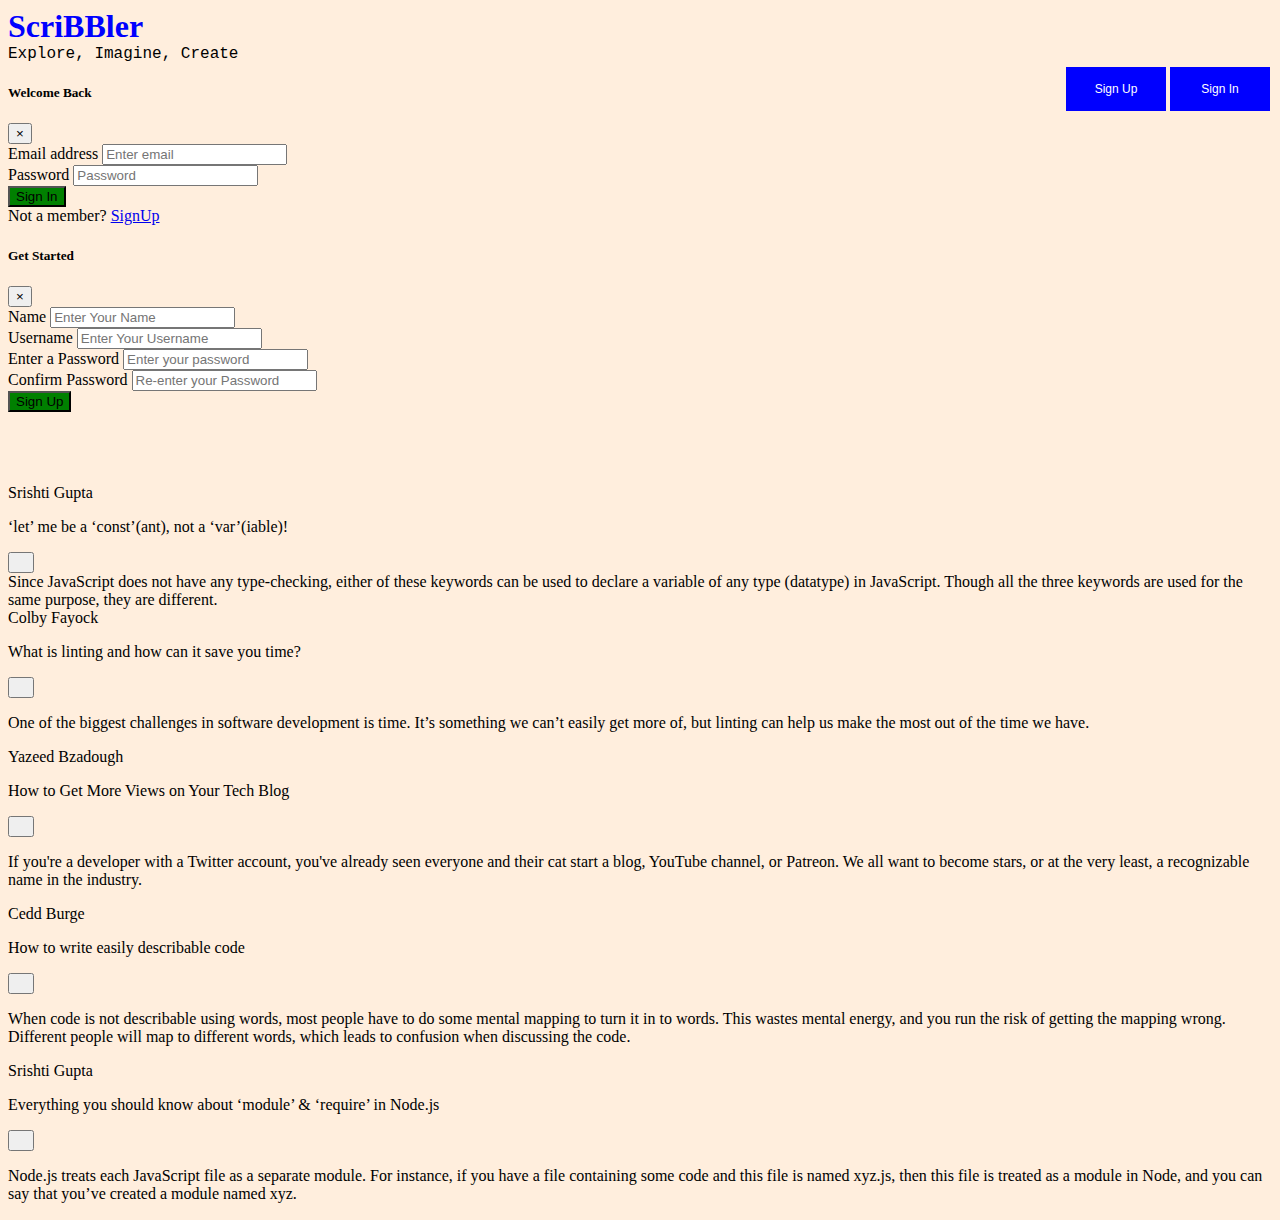
<file: html/postslist.html>
<!DOCTYPE html>
<html>

<head>
    <!-- TODO: Include Font Awesome file here -->
    <!-- TODO: Include Google Fonts file here -->
    <meta charset="utf-8" />
    <meta http-equiv="X-UA-Compatible" content="IE=edge">
    <title>ScriBBler</title>
    <link rel="stylesheet" href="https://cdnjs.cloudflare.com/ajax/libs/font-awesome/4.7.0/css/font-awesome.min.css">
    <link rel="stylesheet" href="https://stackpath.bootstrapcdn.com/bootstrap/4.1.3/css/bootstrap.min.css"
        integrity="sha384-MCw98/SFnGE8fJT3GXwEOngsV7Zt27NXFoaoApmYm81iuXoPkFOJwJ8ERdknLPMO" crossorigin="anonymous">
    <script src="https://code.jquery.com/jquery-3.3.1.slim.min.js"
        integrity="sha384-q8i/X+965DzO0rT7abK41JStQIAqVgRVzpbzo5smXKp4YfRvH+8abtTE1Pi6jizo"
        crossorigin="anonymous"></script>
    <script src="https://cdnjs.cloudflare.com/ajax/libs/popper.js/1.14.3/umd/popper.min.js"
        integrity="sha384-ZMP7rVo3mIykV+2+9J3UJ46jBk0WLaUAdn689aCwoqbBJiSnjAK/l8WvCWPIPm49"
        crossorigin="anonymous"></script>
    <script src="https://stackpath.bootstrapcdn.com/bootstrap/4.1.3/js/bootstrap.min.js"
        integrity="sha384-ChfqqxuZUCnJSK3+MXmPNIyE6ZbWh2IMqE241rYiqJxyMiZ6OW/JmZQ5stwEULTy"
        crossorigin="anonymous"></script>
    <link rel="stylesheet" href="../styles/postslist.css">
    <script src="../scripts/postslist.js"></script>
</head>

<body>
    <!-- TODO: Include code for header here -->

    <div>
        <h1>ScriBBler</h1>
        <h4>Explore, Imagine, Create</h4>
        <button type="button" class="button SignIn" data-toggle="modal" data-target="#signInModal" id="sign-in-button">
            Sign In
        </button>
        <button type="button" class="button SignUp" data-toggle="modal" data-target="#signUpModal" id="sign-up-button">
            Sign Up
        </button>
        <!-- Modal for signIn -->
        <div class="modal fade" id="signInModal" tabindex="-1" role="dialog" aria-labelledby="signInModalLabel"
            aria-hidden="true">
            <div class="modal-dialog" role="document">
                <div class="modal-content">
                    <div class="modal-header">
                        <h5 class="modal-title" id="signInModalLabel">Welcome Back</h5>
                        <button type="button" class="close" data-dismiss="modal" aria-label="Close">
                            <span aria-hidden="true">&times;</span>
                        </button>
                    </div>
                    <div class="modal-body">
                        <form class="needVerification">
                            <div class="form-group">
                                <label for="exampleInputEmail1">Email address</label>
                                <input type="email" class="form-control" id="exampleInputEmail1"
                                    aria-describedby="emailHelp" placeholder="Enter email" required>
                            </div>
                            <div class="form-group">
                                <label for="exampleInputPassword1">Password</label>
                                <input type="password" class="form-control" id="exampleInputPassword1"
                                    placeholder="Password" required>
                            </div>
                            <button type="submit" class="btn btn-primary btn-lg btn-block">Sign In</button>
                            <div class="form-signup-redirect">
                                Not a member? <a href="#signUpModalLabel" data-toggle="modal"
                                    data-target="#signUpModal">SignUp</a>
                            </div>
                        </form>
                    </div>
                    <div class="modal-footer">
                    </div>
                </div>
            </div>
        </div>
        <!-- Modal for signUp-->
        <div class="modal fade" id="signUpModal" tabindex="-1" role="dialog" aria-labelledby="signUpModalLabel"
            aria-hidden="true">
            <div class="modal-dialog" role="document">
                <div class="modal-content">
                    <div class="modal-header">
                        <h5 class="modal-title" id="signUpModalLabel">Get Started</h5>
                        <button type="button" class="close" data-dismiss="modal" aria-label="Close">
                            <span aria-hidden="true">&times;</span>
                        </button>
                    </div>
                    <div class="modal-body">
                        <form class="needVerification">
                            <div class="signUp-name-form-group">
                                <label for="signUpName">Name</label>
                                <input type="text" class="form-control" id="signUpName" aria-describedby="Name"
                                    placeholder="Enter Your Name" required>
                            </div>
                            <div class="form-group">
                                <label for="signUpUserName">Username</label>
                                <input type="text" class="form-control" id="signUpUserName" aria-describedby="Username"
                                    placeholder="Enter Your Username" required>
                            </div>
                            <div class="form-group">
                                <label for="signUpPassword">Enter a Password</label>
                                <input type="password" class="form-control" id="signUpPassword"
                                    placeholder="Enter your password" required>
                            </div>
                            <div class="form-group">
                                <label for="signUpPasswordRetry">Confirm Password</label>
                                <input type="password" class="form-control" id="signUpPasswordRetry"
                                    placeholder="Re-enter your Password" required>
                            </div>
                            <button type="submit" class="btn btn-primary btn-lg btn-block">Sign Up</button>
                        </form>
                    </div>
                    <div class="modal-footer">
                    </div>
                </div>
            </div>
        </div>
    </div>
    <br>
    <br>
    <br>
    <br>


    <!-- ATTENTION: The HTML code for the list of posts has been given to you. You can feel free to add/delete/modify this code. You need to write the proper CSS and JavaScript code corresponding to this page so that the result looks like the screenshots given to you in the Project Statement. -->

    <!-- list of all posts starts here -->
    <div class="container">
        <!-- post 1 starts here -->
        <div class="row">
            <div class="col-sm-6" id="post1">
                <div class="cards bg-light mb-3" id="srishti">
                    <div class="card-header">
                        Srishti Gupta
                    </div>

                    <div class="card-body">
                        <div class="card-title">
                            <p class="text-muted">‘let’ me be a ‘const’(ant), not a ‘var’(iable)!</p>
                            <span>
                                <!-- TODO: Include Font Awesome icon for delete icon here -->
                                <button onclick="deletePost('srishti')"><i class="fas fa-trash"></i></button>
                            </span>

                        </div>
                        <div class="card-text">
                            Since JavaScript does not have any type-checking, either of these keywords can be used to
                            declare a
                            variable of any type (datatype) in JavaScript. Though all the three keywords are used for
                            the same
                            purpose, they are different.
                            <span>
                                <!-- TODO: Include Font Awesome icon for horizontal ellipsis icon here -->
                            </span>
                        </div>
                    </div>
                </div>
            </div>
            <!-- post 1 ends here -->

            <!-- post 2 starts here -->
            <div class="col-sm-6">
                <div class="cards bg-light mb-3" id="colby">
                    <div class="card-header">
                        Colby Fayock
                    </div>

                    <div class="card-body">
                        <div class="card-title">
                            <p class="text-muted">What is linting and how can it save you time?</p>
                            <span>
                                <!-- TODO: Include Font Awesome icon for delete icon here -->
                                <button onclick="deletePost('colby')"><i class="fas fa-trash"></i></button>
                            </span>
                        </div>
                        <div class="card-text">
                            <p>One of the biggest challenges in software development is time. It’s something we can’t
                                easily get
                                more of, but linting can help us make the most out of the time we have.</p>
                            <span>
                                <!-- TODO: Include Font Awesome icon for horizontal ellipsis icon here -->
                            </span>
                        </div>
                    </div>
                </div>
            </div>
            <!-- post 2 ends here -->

            <!-- post 3 starts here -->
            <div class="col-sm-6">
                <div class="cards bg-light mb-3" id="yazeed">
                    <div class="card-header">
                        <p>Yazeed Bzadough</p>
                    </div>

                    <div class="card-body">
                        <div class="card-title">
                            <p class="text-muted">How to Get More Views on Your Tech Blog</p>
                            <span>
                                <!-- TODO: Include Font Awesome icon for delete icon here -->
                                <button onclick="deletePost('yazeed')"><i class="fas fa-trash"></i></button>
                            </span>
                        </div>
                        <div class="card-text">
                            <p>If you're a developer with a Twitter account, you've already seen everyone and their cat
                                start a
                                blog, YouTube channel, or Patreon. We all want to become stars, or at the very least, a
                                recognizable
                                name in the industry.</p>
                            <span>
                                <!-- TODO: Include Font Awesome icon for horizontal ellipsis icon here -->
                            </span>
                        </div>
                    </div>
                </div>
            </div>
            <!-- post 3 ends here -->

            <!-- post 4 starts here -->
            <div class="col-sm-6">
                <div class="cards bg-light mb-3" id="cedd">
                    <div class="card-header">
                        <p>Cedd Burge</p>
                    </div>

                    <div class="card-body">
                        <div class="card-title">
                            <p class="text-muted">How to write easily describable code</p>
                            <span>
                                <!-- TODO: Include Font Awesome icon for delete icon here -->
                                <button onclick="deletePost('cedd')"><i class="fas fa-trash"></i></button>
                            </span>
                        </div>
                        <div class="card-text">
                            <p>When code is not describable using words, most people have to do some mental mapping to
                                turn
                                it
                                in to
                                words. This wastes mental energy, and you run the risk of getting the mapping wrong.
                                Different
                                people will map to different words, which
                                leads to confusion when discussing the code.</p>
                            <span>
                                <!-- TODO: Include Font Awesome icon for horizontal ellipsis icon here -->
                            </span>
                        </div>
                    </div>
                </div>
            </div>
        </div>
        <!-- post 4 ends here -->

        <!-- post 5 starts here -->
        <div class="col-sm-6">
            <div class="cards bg-light mb-3" id="sgupta">
                <div class="card-header">
                    <p>Srishti Gupta</p>
                </div>

                <div class="card-body">
                    <div class="card-title">
                        <p class="text-muted">Everything you should know about ‘module’ & ‘require’ in Node.js</p>
                        <span>
                            <!-- TODO: Include Font Awesome icon for delete icon here -->
                            <button onclick="deletePost('sgupta')"><i class="fas fa-trash"></i></button>
                        </span>
                    </div>
                    <div class="card-text">
                        <p>Node.js treats each JavaScript file as a separate module. For instance, if you have a file
                            containing
                            some code and this file is named xyz.js, then this file is treated as a module in Node, and
                            you
                            can
                            say that you’ve created a module
                            named xyz.</p>
                        <span>
                            <!-- TODO: Include Font Awesome icon for horizontal ellipsis icon here -->
                        </span>
                    </div>
                </div>
            </div>
        </div>
        <!-- post 5 ends here -->

        <!-- TODO: Write code for delete post modal here -->
        <!-- list of all posts ends here -->

</body>

</html>
</file>
<file: styles/postslist.css>
h1{
    font-family: 'Montez', cursive;
    color: blue;
    padding: 0cm;
    margin: 0cm;
}
h4{
    font-family: 'Ubuntu Mono', monospace;
    font-weight: normal;
    border-width: 0cm;
    padding: 0cm;
    margin: 0cm;
    font-size: medium;
    font-weight: 50;
}
body {
  background-color: #ffeedd;
  background-repeat: no-repeat;
  background-size: cover;
}

.button {
  background-color:blue; /* Green */
  border: none;
  color: white;
  padding: 15px 20px;
  text-align: center;
  text-decoration: none;
  display: inline-block;
  font-size: 12px;
  margin: 4px 2px;
  cursor: pointer;
}
.SignUp{
    float: right;
    width:100px;
  }
.SignIn{
  float: right;
  width:100px;
  }
.wrapper {
  display: flex;
  justify-content: center;
}
.btn-primary{
  background-color: green;
}
</file>
